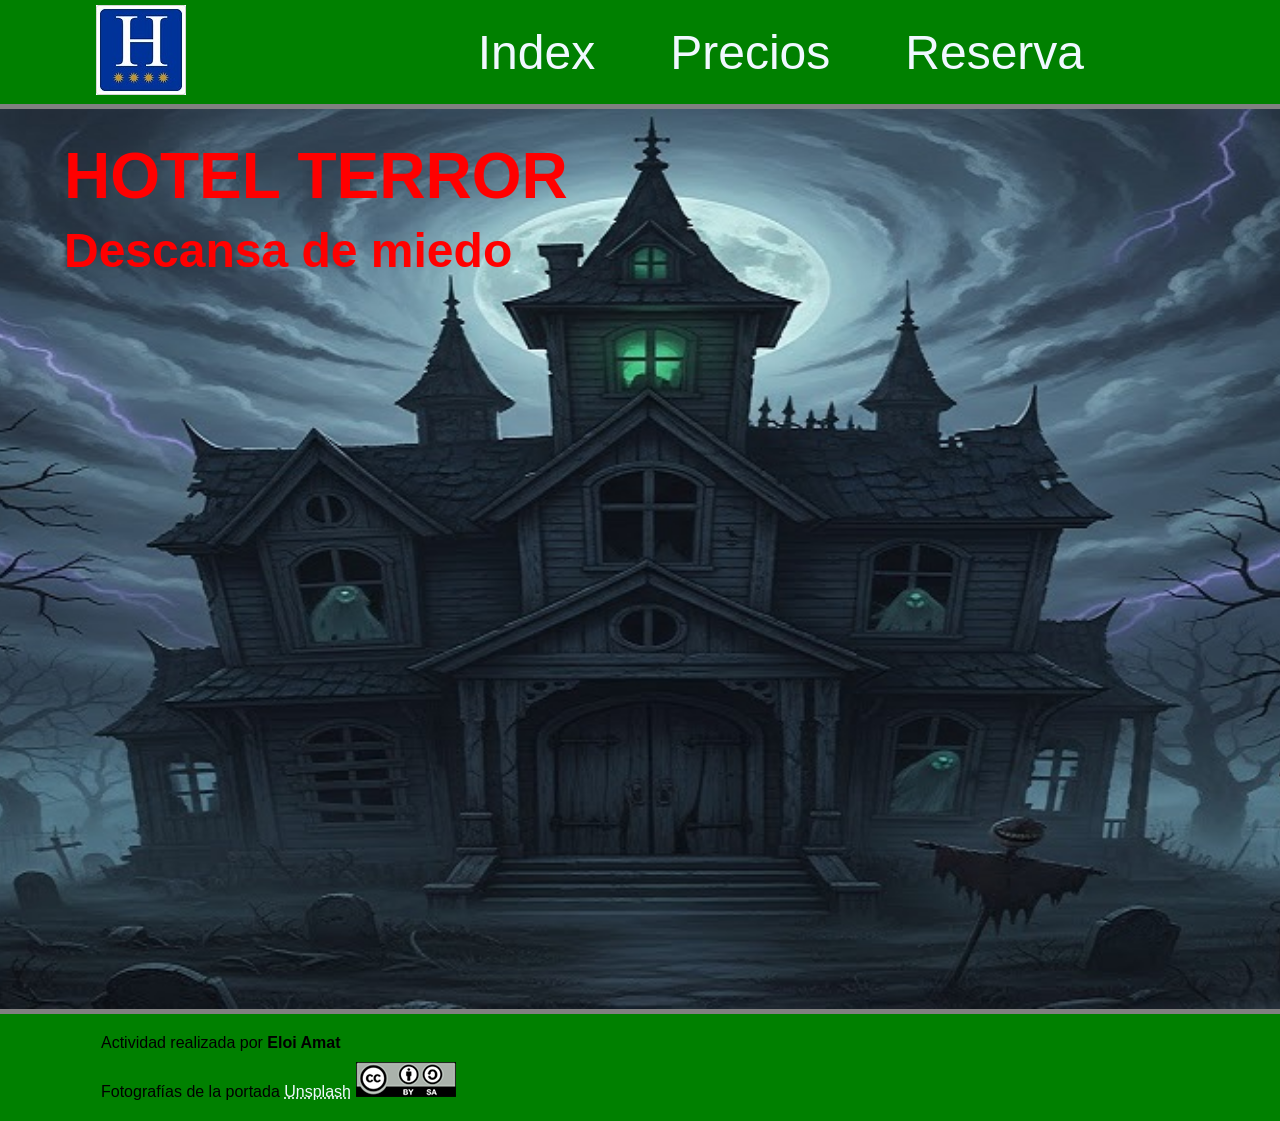
<file: index.html>
<!DOCTYPE html>
<html lang="ca">
<head>
    <meta charset="UTF-8">
    <title>A1ex4</title>
    <link rel="stylesheet" href="css/estils.css">
</head>
    <body>
            <div>
                <div id="capcelera">
                    <a href=index.html><img id="logo" src = "./img/estrelles.jpg"></a>
                    <nav>
                        <a href="index.html">Index</a>
                        <a href="precios.html">Precios</a>
                        <a href="reserva.html">Reserva</a>
                    </nav>
                </div>

                <div id="imgPortada">
                    <div class="cuerpoHome">
                        <h1 class="portada">HOTEL TERROR</h1>
                        <h2>Descansa de miedo</h2>
                    </div>
                </div>

                <div id="footer">
                    <p>Actividad realizada por <strong>Eloi Amat</strong></p>
                    <p>Fotografías de la portada <a href="https://unsplash.com/">Unsplash</a><a href="https://creativecommons.org/licenses/by/4.0/deed.ca"><img id="imgFooter" alt="footer" src = "./img/creative-commons.png"></a></p>
                </div> 

            </div>
    </body>
</html>
</file>
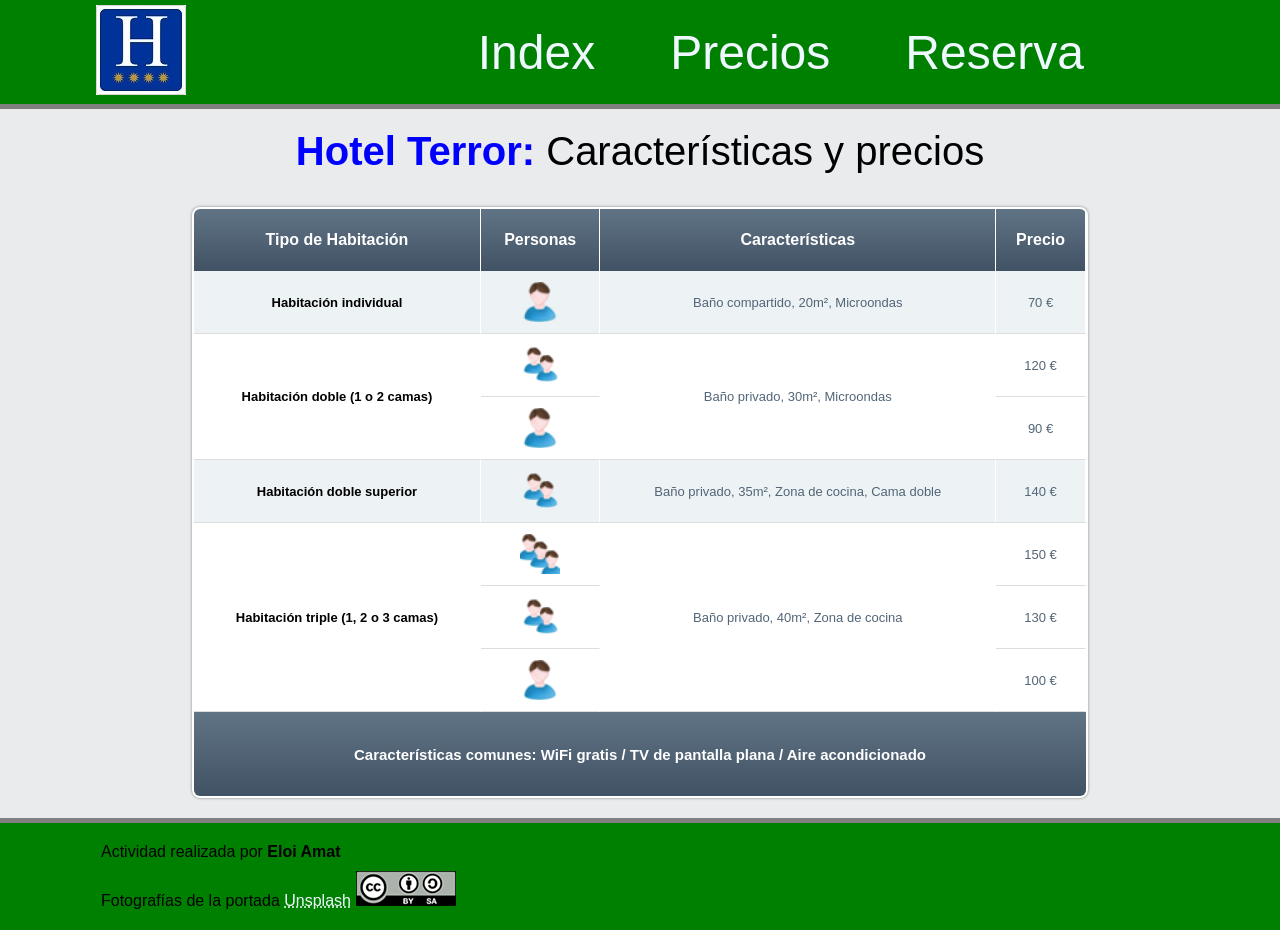
<file: precios.html>
<!DOCTYPE html>
<html lang="ca">
<head>
    <meta charset="UTF-8">
    <title>A1ex4</title>
    <link rel="stylesheet" href="css/estils.css">
</head>
    <body>
            <div>
                <div id="capcelera">
                    <a href=index.html><img id="logo" src = "./img/estrelles.jpg"></a>
                    <nav>
                        <a href="index.html">Index</a>
                        <a href="precios.html">Precios</a>
                        <a href="reserva.html">Reserva</a>
                    </nav>
                </div>
                <div class ="cuerpoOtras reserva">
                    <h1 class="titulo-precios">
                        <span>Hotel Terror:</span> Características y precios
                    </h1>
        
                    <table class="tabla-precios">
                        <thead>
                            <tr>
                                <th>Tipo de Habitación</th>
                                <th>Personas</th>
                                <th>Características</th>
                                <th>Precio</th>
                            </tr>
                        </thead>

                        <tbody>
                            <!-- HABITACIÓN INDIVIDUAL -->
                            <tr class="individual">
                                <td>Habitación individual</td>
                                <td>
                                    <img src="./img/individual.png" alt="Una persona">
                                </td>
                                <td>Baño compartido, 20m², Microondas</td>
                                <td>70 €</td>
                            </tr>

                            <!-- HABITACIÓN DOBLE -->
                            <tr class="doble">
                                <td rowspan="2">Habitación doble (1 o 2 camas)</td>
                                <td>
                                    <img src="./img/doble.png" alt="Dos personas">
                                </td>
                                <td rowspan="2">Baño privado, 30m², Microondas</td>
                                <td>120 €</td>
                            </tr>

                            <tr class="doble">
                                <td>
                                    <img src="./img/individual.png" alt="Una persona">
                                </td>
                                <td>90 €</td>
                            </tr>

                            <!-- HABITACIÓN DOBLE SUPERIOR -->
                            <tr class="superior">
                                <td>Habitación doble superior</td>
                                <td>
                                    <img src="./img/doble.png" alt="Dos personas">
                                </td>
                                <td>Baño privado, 35m², Zona de cocina, Cama doble</td>
                                <td>140 €</td>
                            </tr>

                            <!-- HABITACIÓN TRIPLE -->
                            <tr class="triple">
                                <td rowspan="3">Habitación triple (1, 2 o 3 camas)</td>
                                <td>
                                    <img src="./img/triple.png" alt="Tres personas">
                                </td>
                                <td rowspan="3">Baño privado, 40m², Zona de cocina</td>
                                <td>150 €</td>
                            </tr>

                            <tr class="triple">
                                <td>
                                    <img src="./img/doble.png" alt="Dos personas">
                                </td>
                                <td>130 €</td>
                            </tr>

                            <tr class="triple">
                                <td>
                                    <img src="./img/individual.png" alt="Una persona">
                                </td>
                                <td>100 €</td>
                            </tr>
                        </tbody>

                        <tfoot>
                            <tr>
                                <td colspan="4">
                                    Características comunes: WiFi gratis / TV de pantalla plana / Aire acondicionado
                                </td>
                            </tr>
                        </tfoot>
                    </table>
                </div>
             

                <div id="footer">
                    <p>Actividad realizada por <strong>Eloi Amat</strong></p>
                    <p>Fotografías de la portada <a href="https://unsplash.com/">Unsplash</a><a href="https://creativecommons.org/licenses/by/4.0/deed.ca"><img id="imgFooter" alt="footer" src = "./img/creative-commons.png"></a></p>
                </div> 

            </div>
    </body>
</html>
</file>
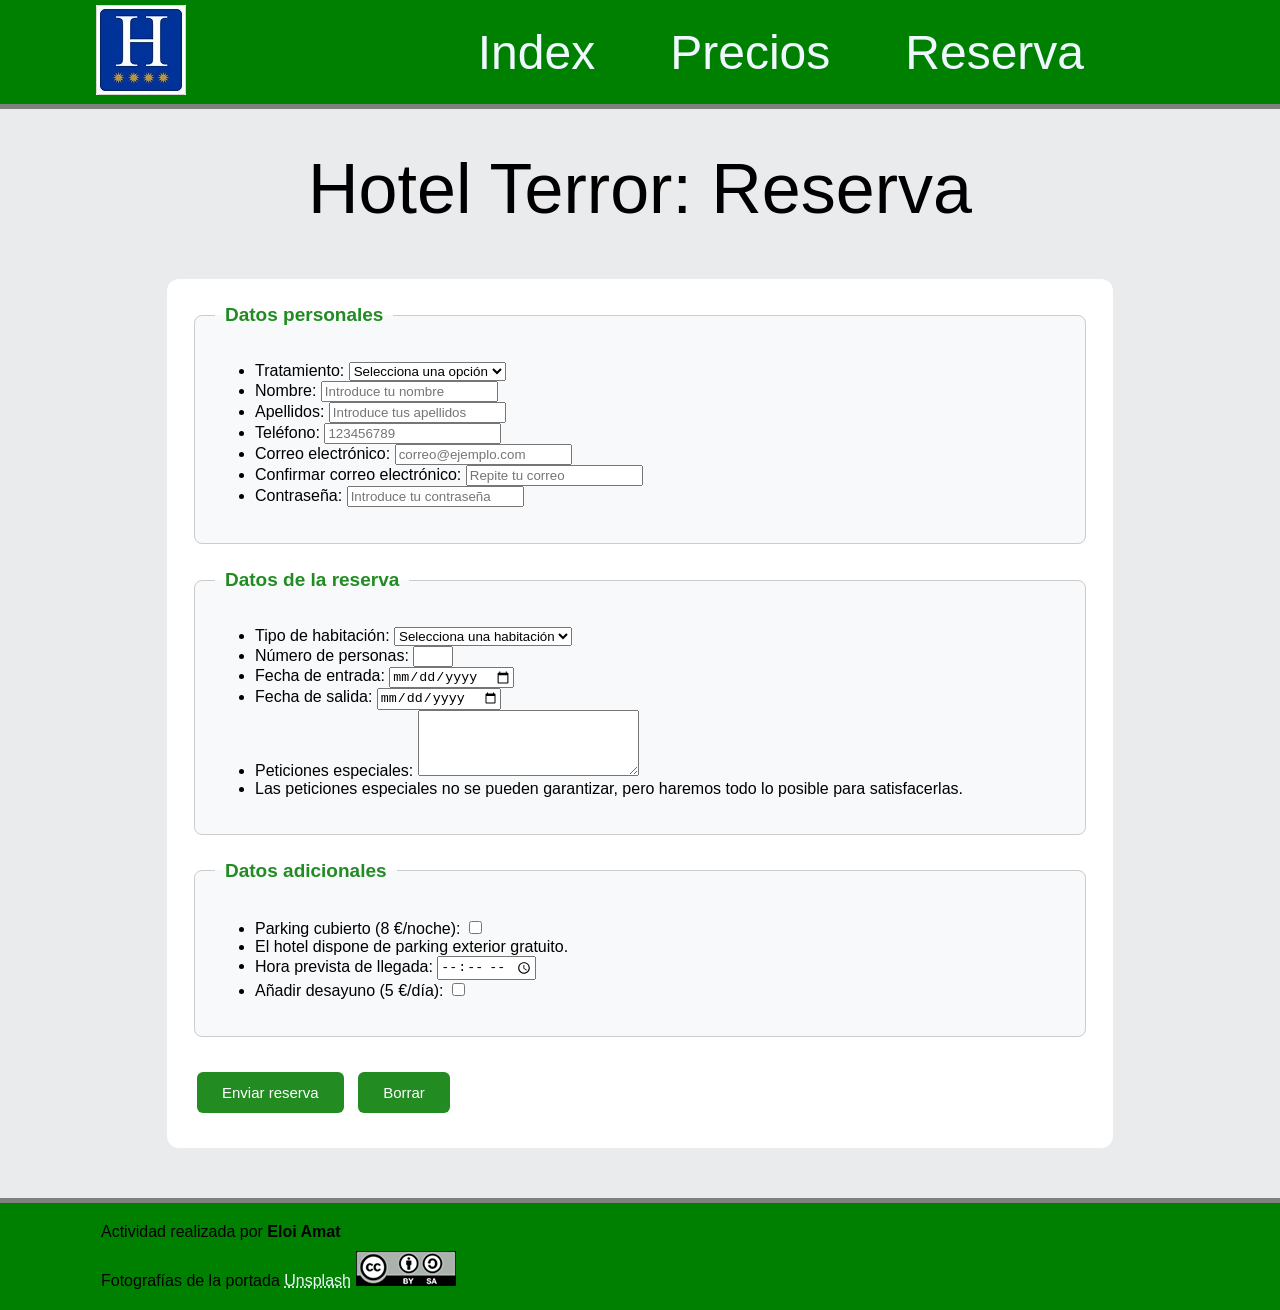
<file: reserva.html>
<!DOCTYPE html>
<html lang="ca">
<head>
    <meta charset="UTF-8">
    <title>A1ex4</title>
    <link rel="stylesheet" href="css/estils.css">
</head>
    <body>
            <div>
                <div id="capcelera">
                    <a href=index.html><img id="logo" src = "./img/estrelles.jpg"></a>
                    <nav>
                        <a href="index.html">Index</a>
                        <a href="precios.html">Precios</a>
                        <a href="reserva.html">Reserva</a>
                    </nav>
                </div>
                <div class ="cuerpoOtras reserva">
                    <h1 id="titolReserva">Hotel Terror: Reserva</h1>

                    <div class="formulario">

                            <form action="" method="post">

                                <fieldset>
                                    <legend>Datos personales</legend>

                                    <ul>
                                        <li>
                                            <label for="tratamiento">Tratamiento:</label>
                                            <select name="tratamiento" id="tratamiento" required>
                                                <option value="">Selecciona una opción</option>
                                                <option value="Sr">Sr</option>
                                                <option value="Sra">Sra</option>
                                                <option value="Srta">Srta</option>
                                            </select>
                                        </li>

                                        <li>
                                            <label for="nombre">Nombre:</label>
                                            <input type="text" name="nombre" id="nombre"
                                                placeholder="Introduce tu nombre" required>
                                        </li>

                                        <li>
                                            <label for="apellidos">Apellidos:</label>
                                            <input type="text" name="apellidos" id="apellidos"
                                                placeholder="Introduce tus apellidos" required>
                                        </li>

                                        <li>
                                            <label for="telefono">Teléfono:</label>
                                            <input type="tel" name="telefono" id="telefono"
                                                placeholder="123456789" pattern="[0-9]{9}" required>
                                        </li>

                                        <li>
                                            <label for="email">Correo electrónico:</label>
                                            <input type="email" name="email" id="email"
                                                placeholder="correo@ejemplo.com" required>
                                        </li>

                                        <li>
                                            <label for="confirmar_email">Confirmar correo electrónico:</label>
                                            <input type="email" name="confirmar_email" id="confirmar_email"
                                                placeholder="Repite tu correo" required>
                                        </li>

                                        <li>
                                            <label for="password">Contraseña:</label>
                                            <input type="password" name="password" id="password"
                                                placeholder="Introduce tu contraseña" required>
                                        </li>
                                    </ul>
                                </fieldset>


                                <fieldset>
                                    <legend>Datos de la reserva</legend>

                                    <ul>
                                        <li>
                                            <label for="habitacion">Tipo de habitación:</label>
                                            <select name="habitacion" id="habitacion" required>
                                                <option value="">Selecciona una habitación</option>
                                                <option value="individual">Habitación individual</option>
                                                <option value="doble">Habitación doble</option>
                                                <option value="superior">Habitación doble superior</option>
                                                <option value="triple">Habitación triple</option>
                                            </select>
                                        </li>

                                        <li>
                                            <label for="personas">Número de personas:</label>
                                            <input type="number" name="personas" id="personas"
                                                min="1" max="3" required>
                                        </li>

                                        <li>
                                            <label for="entrada">Fecha de entrada:</label>
                                            <input type="date" name="entrada" id="entrada" required>
                                        </li>

                                        <li>
                                            <label for="salida">Fecha de salida:</label>
                                            <input type="date" name="salida" id="salida" required>
                                        </li>

                                        <li>
                                            <label for="peticiones">Peticiones especiales:</label>
                                            <textarea name="peticiones" id="peticiones"
                                                    cols="25" rows="4"></textarea>
                                        </li>

                                        <li>
                                            Las peticiones especiales no se pueden garantizar,
                                            pero haremos todo lo posible para satisfacerlas.
                                        </li>
                                    </ul>
                                </fieldset>


                                <fieldset>
                                    <legend>Datos adicionales</legend>

                                    <ul>
                                        <li>
                                            <label for="parking">Parking cubierto (8 €/noche):</label>
                                            <input type="checkbox" name="parking" id="parking"
                                                value="si">
                                        </li>

                                        <li>
                                            El hotel dispone de parking exterior gratuito.
                                        </li>

                                        <li>
                                            <label for="hora">Hora prevista de llegada:</label>
                                            <input type="time" name="hora" id="hora">
                                        </li>

                                        <li>
                                            <label for="desayuno">Añadir desayuno (5 €/día):</label>
                                            <input type="checkbox" name="desayuno" id="desayuno"
                                                value="si">
                                        </li>
                                    </ul>
                                </fieldset>

                                <input type="submit" value="Enviar reserva">
                                <input type="reset" value="Borrar">

                            </form>
                    </div>
                </div>
             

                <div id="footer">
                    <p>Actividad realizada por <strong>Eloi Amat</strong></p>
                    <p>Fotografías de la portada <a href="https://unsplash.com/">Unsplash</a><a href="https://creativecommons.org/licenses/by/4.0/deed.ca"><img id="imgFooter" alt="footer" src = "./img/creative-commons.png"></a></p>
                </div> 

            </div>
    </body>
</html>
</file>
<file: css/estils.css>
/* ==================================================
   1. ESTILOS GENERALES
   ================================================== */

/* Configuración general de toda la página */
body {
    margin: 0;
    font-family: Arial, Helvetica, sans-serif;
    background-color: green;
}


/* ==================================================
   2. CABECERA Y MENÚ DE NAVEGACIÓN
   ================================================== */

/* Contenedor de la cabecera */
#capcelera {
    width: 85%;
    margin: 0 auto;
    padding: 5px;
    display: flex;
    align-items: center;
}

/* Organización de los enlaces del menú */
nav {
    display: flex;
    align-items: center;
    gap: 75px;
    margin-left: auto;
    margin-right: 100px;
}

/* Estilo de los enlaces del menú */
nav a {
    color: aliceblue;
    font-size: 3rem;
    text-decoration: none;
}


/* ==================================================
   3. PÁGINA PRINCIPAL
   ================================================== */

/* Imagen principal de portada */
#imgPortada {
    width: 100%;
    height: 900px;
    background-image: url("../img/casa_encantada.jpg");
    background-size: cover;
    background-position: center;
    background-repeat: no-repeat;
    border-top: 5px solid gray;
    border-bottom: 5px solid gray;
}

/* Contenedor del texto de la página principal */
.cuerpoHome {
    width: 90%;
    margin: 0 auto;
    padding: 20px 0;
}

/* Título principal de la página */
.cuerpoHome h1 {
    margin: 0;
    padding-top: 10px;
    padding-bottom: 10px;
    font-size: 4rem;
    color: red;
}

/* Subtítulo de la página */
.cuerpoHome h2 {
    margin: 0;
    font-size: 3rem;
    color: red;
}


/* ==================================================
   4. CONTENIDO DE LAS OTRAS PÁGINAS
   ================================================== */

/* Contenedor general de las páginas secundarias */
.cuerpoOtras {
    background-color: white;
    width: 100%;
    margin: 0 auto;
    padding: 20px 0;
    border-top: 5px solid gray;
    border-bottom: 5px solid gray;
}


/* ==================================================
   5. TABLA DE PRECIOS
   ================================================== */

/* Estilo general de la tabla */
.tabla-precios {
    width: 70%;
    margin: 0 auto;
    border-collapse: separate;
    border-spacing: 0;
    border: 2px solid white;
    border-radius: 8px;
    overflow: hidden;
    background-color: white;
    text-align: center;
    box-shadow: 0 0 3px gray;
}

/* Cabecera de la tabla */
.tabla-precios th {
    background: linear-gradient(#617486, #405263);
    color: white;
    padding: 22px 10px;
    font-size: 16px;
    border-right: 1px solid white;
}

/* Celdas de la tabla */
.tabla-precios td {
    padding: 10px;
    height: 42px;
    font-size: 13px;
    color: #526577;
    border-bottom: 1px solid #ddd;
    border-right: 1px solid white;
}

/* Colores de fondo para cada tipo de habitación */

/* Habitación individual */
.tabla-precios .individual td {
    background-color: #edf2f5;
}

/* Habitación doble */
.tabla-precios .doble td {
    background-color: white;
}

/* Habitación doble superior */
.tabla-precios .superior td {
    background-color: #edf2f5;
}

/* Habitación triple */
.tabla-precios .triple td {
    background-color: white;
}

/* Nombre de las habitaciones en negrita */
.tabla-precios tbody td:first-child {
    font-weight: bold;
    color: black;
}

/* Tamaño y posición de las imágenes */
.tabla-precios img {
    width: 40px;
    height: 40px;
    object-fit: contain;
    vertical-align: middle;
}

/* Pie de la tabla */
.tabla-precios tfoot td {
    background: linear-gradient(#617486, #405263);
    color: white;
    font-weight: bold;
    font-size: 15px;
    padding: 22px 10px;
    border: none;
    height: 40px;
}

/* Título de la página de precios */
.titulo-precios {
    font-size: 40px;
    font-weight: normal;
    color: black;
    margin: 0 0 33px;
    text-align: center;
}

/* Palabra destacada del título */
.titulo-precios span {
    color: blue;
    font-weight: bold;
}


/* ==================================================
   6. FORMULARIO DE RESERVA
   ================================================== */

/* Fondo de la sección de reserva */
.reserva {
    background-color: #e9ebed;
}

/* Contenedor del formulario */
.reserva .formulario {
    width: 70%;
    margin: 30px auto;
    padding: 25px;
    background-color: white;
    border-radius: 12px;
}

/* Títulos de los apartados */
.reserva legend {
    font-weight: bold;
    color: forestgreen;
    font-size: 19px;
    padding: 0 10px;
}


/* ==================================================
   1. ESTILOS GENERALES
   ================================================== */

/* Configuración general de toda la página */
body {
    margin: 0;
    font-family: Arial, Helvetica, sans-serif;
    background-color: green;
}


/* ==================================================
   2. CABECERA Y MENÚ DE NAVEGACIÓN
   ================================================== */

/* Contenedor de la cabecera */
#capcelera {
    width: 85%;
    margin: 0 auto;
    padding: 5px;
    display: flex;
    align-items: center;
}

/* Organización de los enlaces del menú */
nav {
    display: flex;
    align-items: center;
    gap: 75px;
    margin-left: auto;
    margin-right: 100px;
}

/* Estilo de los enlaces del menú */
nav a {
    color: aliceblue;
    font-size: 3rem;
    text-decoration: none;
}


/* ==================================================
   3. PÁGINA PRINCIPAL
   ================================================== */

/* Imagen principal de portada */
#imgPortada {
    width: 100%;
    height: 900px;
    background-image: url("../img/casa_encantada.jpg");
    background-size: cover;
    background-position: center;
    background-repeat: no-repeat;
    border-top: 5px solid gray;
    border-bottom: 5px solid gray;
}

/* Contenedor del texto de la página principal */
.cuerpoHome {
    width: 90%;
    margin: 0 auto;
    padding: 20px 0;
}

/* Título principal de la página */
.cuerpoHome h1 {
    margin: 0;
    padding-top: 10px;
    padding-bottom: 10px;
    font-size: 4rem;
    color: red;
}

/* Subtítulo de la página */
.cuerpoHome h2 {
    margin: 0;
    font-size: 3rem;
    color: red;
}


/* ==================================================
   4. CONTENIDO DE LAS OTRAS PÁGINAS
   ================================================== */

/* Contenedor general de las páginas secundarias */
.cuerpoOtras {
    background-color: white;
    width: 100%;
    margin: 0 auto;
    padding: 20px 0;
    border-top: 5px solid gray;
    border-bottom: 5px solid gray;
}


/* ==================================================
   5. TABLA DE PRECIOS
   ================================================== */

/* Estilo general de la tabla */
.tabla-precios {
    width: 70%;
    margin: 0 auto;
    border-collapse: separate;
    border-spacing: 0;
    border: 2px solid white;
    border-radius: 8px;
    overflow: hidden;
    background-color: white;
    text-align: center;
    box-shadow: 0 0 3px gray;
}

/* Cabecera de la tabla */
.tabla-precios th {
    background: linear-gradient(#617486, #405263);
    color: white;
    padding: 22px 10px;
    font-size: 16px;
    border-right: 1px solid white;
}

/* Celdas de la tabla */
.tabla-precios td {
    padding: 10px;
    height: 42px;
    font-size: 13px;
    color: #526577;
    border-bottom: 1px solid #ddd;
    border-right: 1px solid white;
}

/* Colores de fondo para cada tipo de habitación */

/* Habitación individual */
.tabla-precios .individual td {
    background-color: #edf2f5;
}

/* Habitación doble */
.tabla-precios .doble td {
    background-color: white;
}

/* Habitación doble superior */
.tabla-precios .superior td {
    background-color: #edf2f5;
}

/* Habitación triple */
.tabla-precios .triple td {
    background-color: white;
}

/* Nombre de las habitaciones en negrita */
.tabla-precios tbody td:first-child {
    font-weight: bold;
    color: black;
}

/* Tamaño y posición de las imágenes */
.tabla-precios img {
    width: 40px;
    height: 40px;
    object-fit: contain;
    vertical-align: middle;
}

/* Pie de la tabla */
.tabla-precios tfoot td {
    background: linear-gradient(#617486, #405263);
    color: white;
    font-weight: bold;
    font-size: 15px;
    padding: 22px 10px;
    border: none;
    height: 40px;
}

/* Título de la página de precios */
.titulo-precios {
    font-size: 40px;
    font-weight: normal;
    color: black;
    margin: 0 0 33px;
    text-align: center;
}

/* Palabra destacada del título */
.titulo-precios span {
    color: blue;
    font-weight: bold;
}


/* ==================================================
   6. FORMULARIO DE RESERVA
   ================================================== */

/* Fondo de la sección de reserva */
.reserva {
    background-color: #e9ebed;
}

/* Contenedor del formulario */
.reserva .formulario {
    width: 70%;
    margin: 30px auto;
    padding: 25px;
    background-color: white;
    border-radius: 12px;
}

/* Apartados del formulario */
.reserva fieldset {
    border: 1px solid #ccc;
    border-radius: 8px;
    background-color: #f8f9fa;
    margin-bottom: 25px;
    padding: 20px;
}

/* Títulos de los apartados */
.reserva legend {
    font-weight: bold;
    color: forestgreen;
    font-size: 19px;
    padding: 0 10px;
}

/* Botones para enviar o borrar el formulario */
.reserva input[type="submit"],
.reserva input[type="reset"] {
    padding: 12px 25px;
    background-color: forestgreen;
    color: white;
    border: none;
    border-radius: 6px;
    font-size: 15px;
    margin: 10px 5px;
}

/* Título principal de la página de reserva */
#titolReserva {
    font-size: 70px;
    font-weight: normal;
    color: black;
    text-align: center;
    margin: 20px 0 50px 0;
}


/* ==================================================
   7. PIE DE PÁGINA
   ================================================== */

/* Contenedor del pie de página */
#footer {
    width: 85%;
    margin: 0 auto;
    padding: 15px;
}

/* Párrafos del pie de página */
#footer p {
    margin: 0;
    padding: 5px;
}

/* Separación de la imagen de Creative Commons */
#imgFooter {
    padding-left: 5px;
}

/* Enlaces del pie de página */
#footer a {
    text-decoration-line: underline;
    text-decoration-style: dotted;
    text-decoration-color: aliceblue;
    color: aliceblue;
}


/* Título principal de la página de reserva */
#titolReserva {
    font-size: 70px;
    font-weight: normal;
    color: black;
    text-align: center;
    margin: 20px 0 50px 0;
}


/* ==================================================
   7. PIE DE PÁGINA
   ================================================== */

/* Contenedor del pie de página */
#footer {
    width: 85%;
    margin: 0 auto;
    padding: 15px;
}

/* Párrafos del pie de página */
#footer p {
    margin: 0;
    padding: 5px;
}

/* Separación de la imagen de Creative Commons */
#imgFooter {
    padding-left: 5px;
}

/* Enlaces del pie de página */
#footer a {
    text-decoration-line: underline;
    text-decoration-style: dotted;
    text-decoration-color: aliceblue;
    color: aliceblue;
}
</file>
